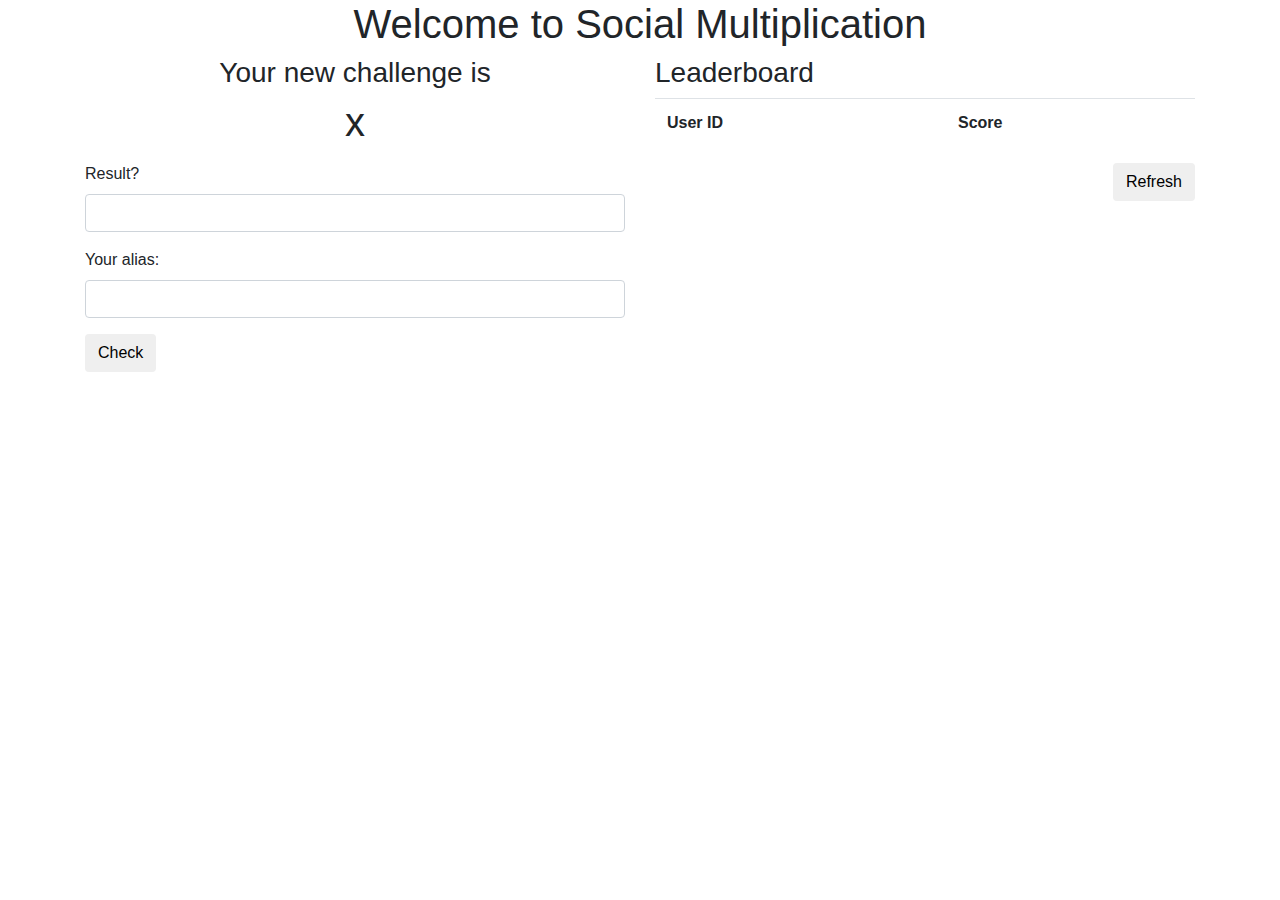
<file: ui/webapps/ui/index.html>
<!DOCTYPE html>
<html>

<head>
    <title>Multiplication v1</title>
    <link href="css/bootstrap.min.css" rel="stylesheet">
    <script src="https://ajax.googleapis.com/ajax/libs/
jquery/3.1.1/jquery.min.js"></script>
    <script src="multiplication-client.js"></script>
    <script src="gamification-client.js"></script>
    <meta name="viewport" content="width=device-width,
initial-scale=1">
</head>

<body>
    <div class="container">
        <div class="row">
            <div class="col-md-12">
                <h1 class="text-center">Welcome to Social Multiplication
                </h1>
            </div>
        </div>
        <div class="row">
            <div class="col-md-6">
                <h3 class="text-center">Your new challenge is</h3>
                <h1 class="text-center">
                    <span class="multiplication-a"></span> x
                    <span class="multiplication-b"></span>
                </h1>
                <p>
                    <form id="attempt-form">
                        <div class="form-group">
                            <label for="result-attempt">Result?</label>
                            <input type="text" name="result-attempt" id="result-attempt" class="form-control">
                        </div>
                        <div class="form-group">
                            <label for="user-alias">Your alias:</label>
                            <input type="text" name="user-alias" id="user-alias" class="form-control">
                        </div>
                        <input type="submit" value="Check" class="btn
        btn-default">
                    </form>
                </p>
                <div class="result-message"></div>
                <div id="stats-div" style="display: none;">
                    <h2>Your statistics</h2>
                    <table id="stats" class="table">
                        <tbody>
                            <tr>
                                <td class="info">User ID:</td>
                                <td id="stats-user-id"></td>
                            </tr>
                            <tr>
                                <td class="info">Score:</td>
                                <td id="stats-score"></td>
                            </tr>
                            <tr>
                                <td class="info">Badges:</td>
                                <td id="stats-badges"></td>
                            </tr>
                        </tbody>
                    </table>
                </div>
            </div>
            <div class="col-md-6">
                <h3>Leaderboard</h3>
                <table id="leaderboard" class="table">
                    <tr>
                        <th>User ID</th>
                        <th>Score</th>
                    </tr>
                    <tbody id="leaderboard-body"></tbody>
                </table>
                <div class="text-right">
                    <button id="refresh-leaderboard" class="btn
    btn-default" type="submit">Refresh</button>
                </div>
                <div id="results-div" style="display: none;">
                    <h2>Your latest attempts</h2>
                    <table id="results" class="table">
                        <tr>
                            <th>Attempt ID</th>
                            <th>Multiplication</th>
                            <th>You entered</th>
                            <th>Correct?</th>
                        </tr>
                        <tbody id="results-body"></tbody>
                    </table>
                </div>
            </div>
        </div>
    </div>
    <script src="js/bootstrap.min.js"></script>
</body>

</html>
</file>
